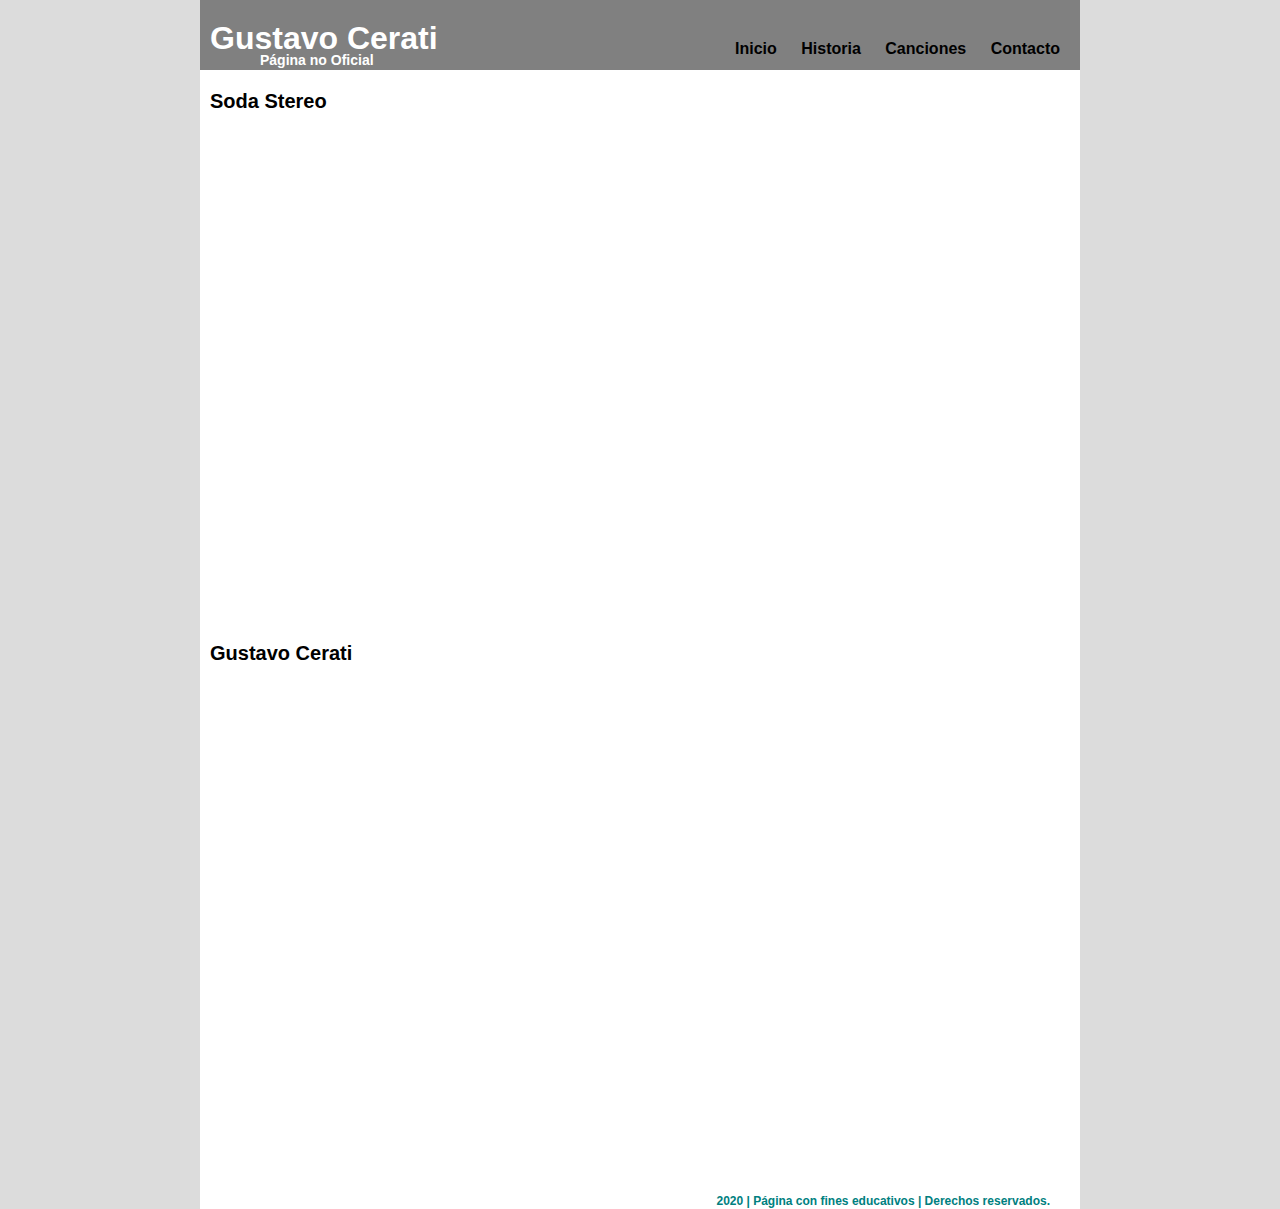
<file: Canciones.html>
<!DOCTYPE html>
<html lang="en">

<head>
    <meta charset="UTF-8">
    <meta http-equiv="X-UA-Compatible" content="IE=edge">
    <meta name="viewport" content="width=device-width, initial-scale=1.0">
    <link rel="stylesheet" href="estilosCanciones.css">
    <title>Canciones</title>
</head>

<body>
    <header>
        <h1 class="titulo">Gustavo Cerati</h1>
        <h2 class="subtitulo">Página no Oficial</h2>
        <div class="menu">
            <nav>
                <ul>
                    <li><b><a href="index.html">Inicio</a></b></li>
                    <li><b><a href="Historia.html">Historia</a></b></li>
                    <li><b><a href="Canciones.html">Canciones</a></b></li>
                    <li><b><a href="Contacto.html">Contacto</a></b></li>
                </ul>
            </nav>
        </div>
    </header>

    <section class="nombre">
        <h1 class="titulos"> Soda Stereo </h1>
    </section>

    <section class="videos">

        <iframe width=auto height=auto src="https://www.youtube.com/embed/eguctGjUNLI" frameborder="0"
            allow="accelerometer; autoplay; clipboard-write; encrypted-media; gyroscope; picture-in-picture"
            allowfullscreen></iframe>

        <iframe width=auto height=auto src="https://www.youtube.com/embed/VoGwvVoaoCw" frameborder="0"
            allow="accelerometer; autoplay; clipboard-write; encrypted-media; gyroscope; picture-in-picture"
            allowfullscreen></iframe>

        <iframe width=auto height=auto src="https://www.youtube.com/embed/iURexk-09uE" frameborder="0"
            allow="accelerometer; autoplay; clipboard-write; encrypted-media; gyroscope; picture-in-picture"
            allowfullscreen></iframe>

        <iframe width=auto height=auto src="https://www.youtube.com/embed/EfzORBnuUak" frameborder="0"
            allow="accelerometer; autoplay; clipboard-write; encrypted-media; gyroscope; picture-in-picture"
            allowfullscreen></iframe>

        <iframe width=auto height=auto src="https://www.youtube.com/embed/BZA2xCKo9HI" frameborder="0"
            allow="accelerometer; autoplay; clipboard-write; encrypted-media; gyroscope; picture-in-picture"
            allowfullscreen></iframe>

        <iframe width=auto height=auto src="https://www.youtube.com/embed/PzB16cBy9CA" frameborder="0"
            allow="accelerometer; autoplay; clipboard-write; encrypted-media; gyroscope; picture-in-picture"
            allowfullscreen></iframe>

    </section>

    <section class="nombredos">
        <h1 class="titulos"> Gustavo Cerati </h1>
    </section>

    <section class="videos">

        <iframe width=auto height=auto src="https://www.youtube.com/embed/uLIs0j2WnlM" frameborder="0"
            allow="accelerometer; autoplay; clipboard-write; encrypted-media; gyroscope; picture-in-picture"
            allowfullscreen></iframe>

        <iframe width=auto height=auto src="https://www.youtube.com/embed/eAO7CEcCD3s" frameborder="0"
            allow="accelerometer; autoplay; clipboard-write; encrypted-media; gyroscope; picture-in-picture"
            allowfullscreen></iframe>

        <iframe width=auto height=auto src="https://www.youtube.com/embed/yywL2rc-QZM" frameborder="0"
            allow="accelerometer; autoplay; clipboard-write; encrypted-media; gyroscope; picture-in-picture"
            allowfullscreen></iframe>

        <iframe width=auto height=auto src="https://www.youtube.com/embed/InAu1Odqvkk" frameborder="0"
            allow="accelerometer; autoplay; clipboard-write; encrypted-media; gyroscope; picture-in-picture"
            allowfullscreen></iframe>

        <iframe width=auto height=auto src="https://www.youtube.com/embed/irPr8c8N6G0" frameborder="0"
            allow="accelerometer; autoplay; clipboard-write; encrypted-media; gyroscope; picture-in-picture"
            allowfullscreen></iframe>

        <iframe width=auto height=auto src="https://www.youtube.com/embed/-JtZVXdJ6b8" frameborder="0"
            allow="accelerometer; autoplay; clipboard-write; encrypted-media; gyroscope; picture-in-picture"
            allowfullscreen></iframe>



    </section>

    <footer> <b>2020 | Página con fines educativos | Derechos reservados. </b></footer>


</body>

</html>
</file>
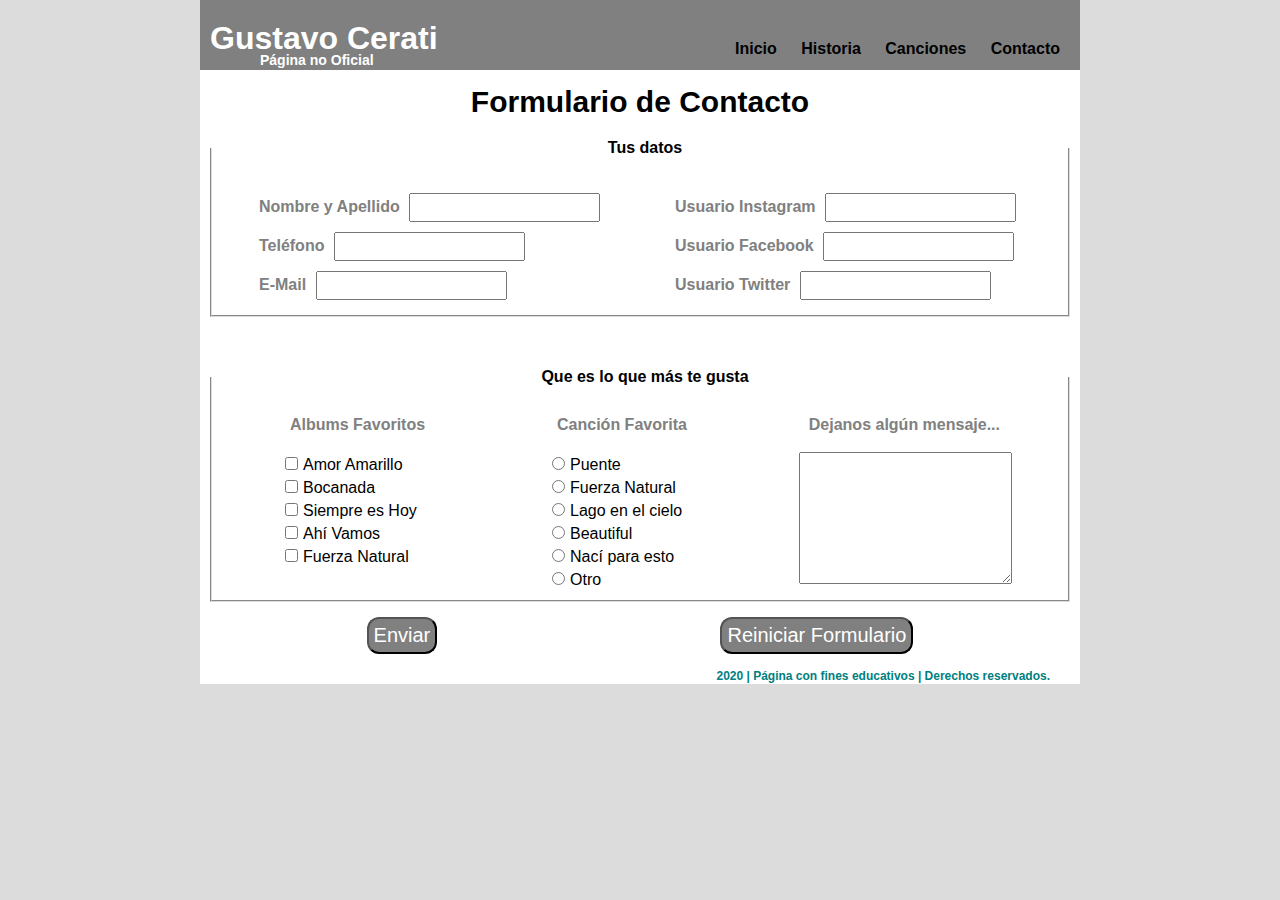
<file: Contacto.html>
<!DOCTYPE html>
<html lang="en">

<head>
    <meta charset="UTF-8">
    <meta http-equiv="X-UA-Compatible" content="IE=edge">
    <meta name="viewport" content="width=device-width, initial-scale=1.0">
    <link rel="stylesheet" href="estilosContacto.css">
    <title>Contacto</title>
</head>

<body>
    <header>
        <h1 class="titulo">Gustavo Cerati</h1>
        <h2 class="subtitulo">Página no Oficial</h2>
        <div class="menu">
            <nav>
                <ul>
                    <li><b><a href="index.html">Inicio</a></b></li>
                    <li><b><a href="Historia.html">Historia</a></b></li>
                    <li><b><a href="Canciones.html">Canciones</a></b></li>
                    <li><b><a href="Contacto.html">Contacto</a></b></li>
                </ul>
            </nav>
        </div>
    </header>

    <form action="#" onsubmit="javascript:alert('Gracias por responder')" target="index.html">
        <h1 class="titulos"> Formulario de Contacto </h1>
        <fieldset class="marco">
            <legend class="leyenda">Tus datos</legend>
            <div class="contenedor">
                <div class="contenido">
                    <p>
                        <label class="lblDatosPersonales">
                            Nombre y Apellido
                            <input text="text" name="nombre" maxlength="50" required>
                        </label>
                    </p>
                    <p>
                        <label class="lblDatosPersonales">
                            Teléfono
                            <input text="number" name="telefono" maxlength="15" required>
                        </label>
                    </p>
                    <p>
                        <label class="lblDatosPersonales">
                            E-Mail
                            <input text="text" name="email" maxlength="50" required>
                        </label>
                    </p>
                </div>

                <div class="contenido">
                    <p>
                        <label class="lblDatosPersonales">
                            Usuario Instagram
                            <input text="text" name="insta" maxlength="50" required>
                        </label>
                    </p>
                    <p>
                        <label class="lblDatosPersonales">
                            Usuario Facebook
                            <input text="text" name="face" maxlength="50" required>
                        </label>
                    </p>
                    <p>
                        <label class="lblDatosPersonales">
                            Usuario Twitter
                            <input text="text" name="tw" maxlength="50" required>
                        </label>
                    </p>
                </div>
            </div>
        </fieldset>
        <br><br>
        <fieldset class="marco">
            <legend class="leyenda"> Que es lo que más te gusta </legend>
            <div class="contenedor">

                <div class="contenido">
                    <p>
                        <label class=lblCont>
                            Albums Favoritos
                    </p><br>
                    <input type="checkbox" name="Amor Amarillo">Amor Amarillo<br>
                    <input type="checkbox" name="Bocanada">Bocanada<br>
                    <input type="checkbox" name="Siempre es Hoy">Siempre es Hoy<br>
                    <input type="checkbox" name="Ahi Vamos">Ahí Vamos<br>
                    <input type="checkbox" name="Fuerza Natural">Fuerza Natural<br>

                    </label>

                </div>
                <br>

                <div class="contenido">
                    <p>

                        <label class=lblCont>
                            Canción Favorita <br><br>
                    </p>
                    <input type="radio" name="Puente">Puente <br>
                    <input type="radio" name="Puente">Fuerza Natural <br>
                    <input type="radio" name="Puente">Lago en el cielo <br>
                    <input type="radio" name="Puente">Beautiful <br>
                    <input type="radio" name="Puente">Nací para esto <br>
                    <input type="radio" name="Puente">Otro <br>

                    </label>


                </div>
                <div class="contenido">
                    <p>

                        <label class=lblCont>
                            Dejanos algún mensaje... <br><br>

                            <textarea id="cajatexto" name="mensaje" maxlength="100"
                                placeholder="Este es un mensaje de muestra...">


                    </textarea>

                        </label>
                    </p>
                </div>
            </div>
        </fieldset>
        <div class="botones">
            <p><input class="boton" type="submit" value="Enviar"></p>
            <p><input class="boton" type="reset" value="Reiniciar Formulario"></p>
        </div>
    </form>


    <footer> <b>2020 | Página con fines educativos | Derechos reservados. </b></footer>
</body>

</html>
</file>
<file: estilosCanciones.css>
* {
    margin: auto;
    padding: auto;
    font-family: sans-serif;
}

body {
    margin: 0 200px;
    background-color:gainsboro;
}

header {
    position: fixed;
    top:0;
    left: 200px;
    height: 70px;
    right: 200px;
    display: flex;
    background-color: gray;
}

.titulo {
    position: absolute;
    top: 20px;
    left: 10px;
    color: white;
    }

.subtitulo {
    position: absolute;
    top: 52px;
    left: 60px;
    color:white;
    font-size:14px;
}

.menu {
    position: absolute;
    top: 40px;
    right: 10px;
    }

nav {
    height: 100%;
    width: 100%;
}

li {
    list-style: none; /* no muestra la bolita */
    padding: 0 10px;
    display: inline-block;
}

nav ul li a {
    text-decoration: none;
    color: black;
    }

.nombre {
    background-color: white;
    margin-top: 70px;
    padding-top: 10px;
    width: 100%;
}
.nombredos {
    background-color: white;
    padding-top: 10px;
    width: 100%;
}


.titulos {

    padding: 10px 10px;
    color:black(109, 106, 106);
    background-color: white;
    font-family: Verdana, Geneva, Tahoma, sans-serif;
    font-size: 20px;
}

.videos {
    width: auto;
    background-color: white;
    padding: 20px;
    display: flex;
    flex-direction: row;
    box-sizing: border-box;
    justify-content: space-around;
    flex-wrap: wrap;
    text-align: center;
    
}

iframe {

    margin-bottom: 3px;
    width: auto;
    height: auto;
}

footer {
    font-size: 12px;
    font-family: cursive;
    color: teal;
    background-color: white;
    padding: 20px 30px 0 0;
    text-align: right;
}


@media only screen and (max-width: 983px){

    header {
        height: 45px;
    }
    
    .titulo {
        top: 0;
        width: 100%;
        text-align: center;
        font-size: 24px;
        }
    
    .subtitulo {
        display: none;
    }
    
    .menu {
        position: none;
        top: 25px;
        margin-bottom: 0;
        width: 100%;
        right: 0;
        }

    ul {
        width: 100%;
        padding: 0;
        text-align: center;
    }

    li {
        font-size: 8px;
        line-height: 1rem;
        text-align: right;
    }
        
    .nombre {
        margin-top: 45px;
    }

    
    .titulos {
        font-size: 16px;
        margin-right: 200px;
    }
        

    footer {
        font-size: 8px;
    }
}
@media only screen and (max-width: 769px){
    header {
        height: 40px;

    }
        
    .titulo {
        top: 12px;
        width: 50%;
        text-align: center;
        font-size: 12px;
        }
        
    .subtitulo {
        display: none;
    }
    
    .menu {
        margin-top: 0;
        top:0;
        right: 0;
        }

    ul {
        padding: 0;
        margin-top: 2px;
    }

    li {
        display: block;
        line-height: 9px;
    }

    .nombre {
        margin-top: 40px;
    }
    
    .titulos {

        font-size: 12px;
    }
    
    iframe {
        width: 100%;
    }

    footer {
        font-size: 6px;
    }
    }
</file>
<file: estilosContacto.css>
* {
    margin: auto;
    padding: auto;
    font-family: sans-serif;
}

body {
    margin: 0 200px;
    background-color:gainsboro;
}

header {
    position: fixed;
    top:0;
    left: 200px;
    height: 70px;
    right: 200px;
    display: flex;
    background-color: gray;
}

.titulo {
    position: absolute;
    top: 20px;
    left: 10px;
    color: white;
    }

.subtitulo {
    position: absolute;
    top: 52px;
    left: 60px;
    color:white;
    font-size:14px;
}

.menu {
    position: absolute;
    top: 40px;
    right: 10px;
    }

nav {
    height: 100%;
    width: 100%;
}

li {
    list-style: none; /* no muestra la bolita */
    padding: 0 10px;
    display: inline-block;
}

nav ul li a {
    text-decoration: none;
    color: black;
    }

body {
    margin: 0 200px;
    background-color:gainsboro;
    
}

.titulos {

    padding: 5px 10px;
    color:black(109, 106, 106);
    background-color: white;
    font-family: Verdana, Geneva, Tahoma, sans-serif;
    font-size: 30px;
    text-align: center;
}


form {

    margin-top: 70px;
    padding: 10px;
    background-color: white;
}

.lblDatosPersonales {

    padding: 5px;
    margin: 5px;
    font-weight: 600;
    color: grey;
}

input {

    padding: 5px;
    margin: 5px;
}

.leyenda {
    padding: 15px 5px;
    margin: 5px;
    text-align: center;
    font-weight: 600;
}

.marco {

    border-top: none;
    border-color:gainsboro;
}

.contenedor {
    display: flex;
    flex-direction: row;
    justify-content:space-around;
    flex-wrap: wrap;
    margin-top: 5px;
}

.contenido {
    height: 100%;
    margin-top: 0;
    margin-bottom: 0;
}

.lblCont {

    margin-top: 0;
    padding: 5px;
    margin: 5px;
    font-weight: 600;
    color: grey;
}

.boton {

    background-color: gray;
    color: white;
    border-radius: 12px;
    font-size: 20px;
}
  
  .boton:hover {
    background-color:black;
    color: white;
    height: 110%;
    width: 110%;
  }

#cajatexto {
    width: 100%;
    min-height: 90%;
    height: 120px;
    padding:5px;

}

.botones {
    display: flex;
    justify-content: space-around;
    text-align: center;
    padding: 10px 15px 0 15px;
}

footer {
    font-size: 12px;
    font-family: cursive;
    color: teal;
    background-color: white;
    padding: 0 30px 0 0;
    text-align: right;

}



@media only screen and (max-width: 983px){

    header {
        height: 45px;
    }
    
    .titulo {
        top: 0;
        width: 100%;
        text-align: center;
        font-size: 24px;
        }
    
    .subtitulo {
        display: none;
    }
    
    .menu {
        position: none;
        top: 25px;
        margin-bottom: 0;
        width: 100%;
        right: 0;
        }
   
    ul {
        width: 100%;
        padding: 0;
        text-align: center;
    }

    li {
        font-size: 8px;
        line-height: 1rem;
        text-align: right;
    }

    .titulos {
        font-size: 20px;
    }
    
    
    form {
        margin-top: 40px;
    }
    
    .lblDatosPersonales {
        font-size: 12px;
    }
    
    .leyenda {
        font-size: 16px;
    }
    
    .contenido {
        font-size: 12px;
    }
    
    .boton {
        font-size: 12px;
    }

    footer {
        font-size: 8px;
    }
}
@media only screen and (max-width: 769px){
    header {
        height: 40px;
    }
        
    .titulo {
        top: 12px;
        width: 50%;
        text-align: center;
        font-size: 12px;
        }
        
    .subtitulo {
        display: none;
    }
    
    .menu {
        margin-top: 0;
        top:0;
        right: 0;
        }
  
    ul {
        padding: 0;
        margin-top: 2px;
    }

    li {
        display: block;
        line-height: 9px;
    }

    .titulos {
        font-size: 14px;
    }
    
    
    form {
        margin-top: 40px;
    }
    
    .lblDatosPersonales {
        font-size: 8px;
    }
    .lblDatosPersonales input {
        font-size: 8px;
    }
    
    .leyenda {
        font-size: 12px;
    }
    
    .contenido {
        font-size: 8px;
    }
        
    .boton {
        font-size: 8px;
    }

    
    #cajatexto {
        padding:5px;
    }
    
    footer {
        font-size: 6px;
    }
    }
</file>
